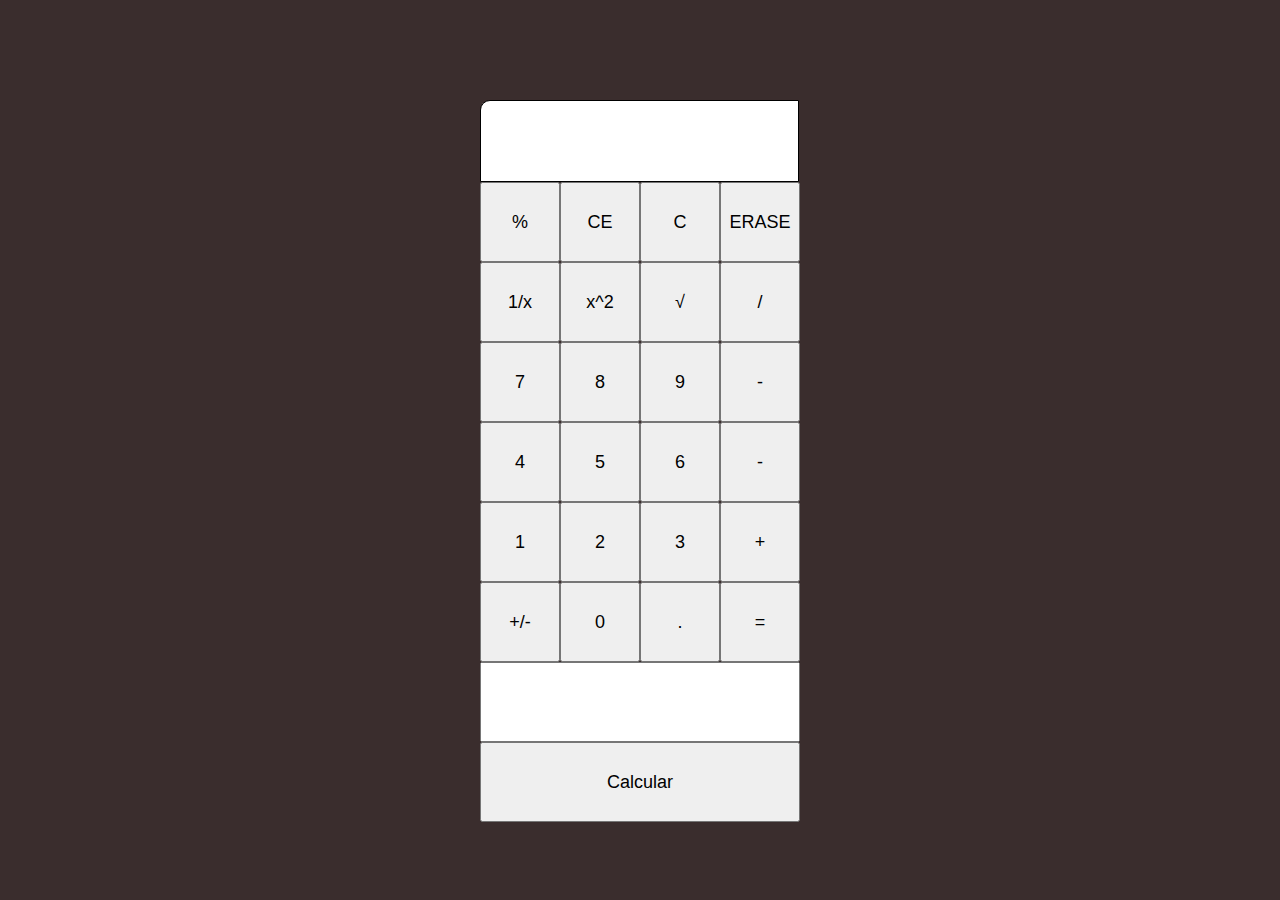
<file: calculator/index.html>
<!DOCTYPE html>
<html lang="en">
<head>
    <meta charset="UTF-8">
    <meta http-equiv="X-UA-Compatible" content="IE=edge">
    <meta name="viewport" content="width=device-width, initial-scale=1.0">
    <link rel="stylesheet" href="style.css">
    <title>Calculator</title>
</head>
<body>

    <div id="canvas"></div>

    <script src="app.js"></script>
</body>
</html>
</file>
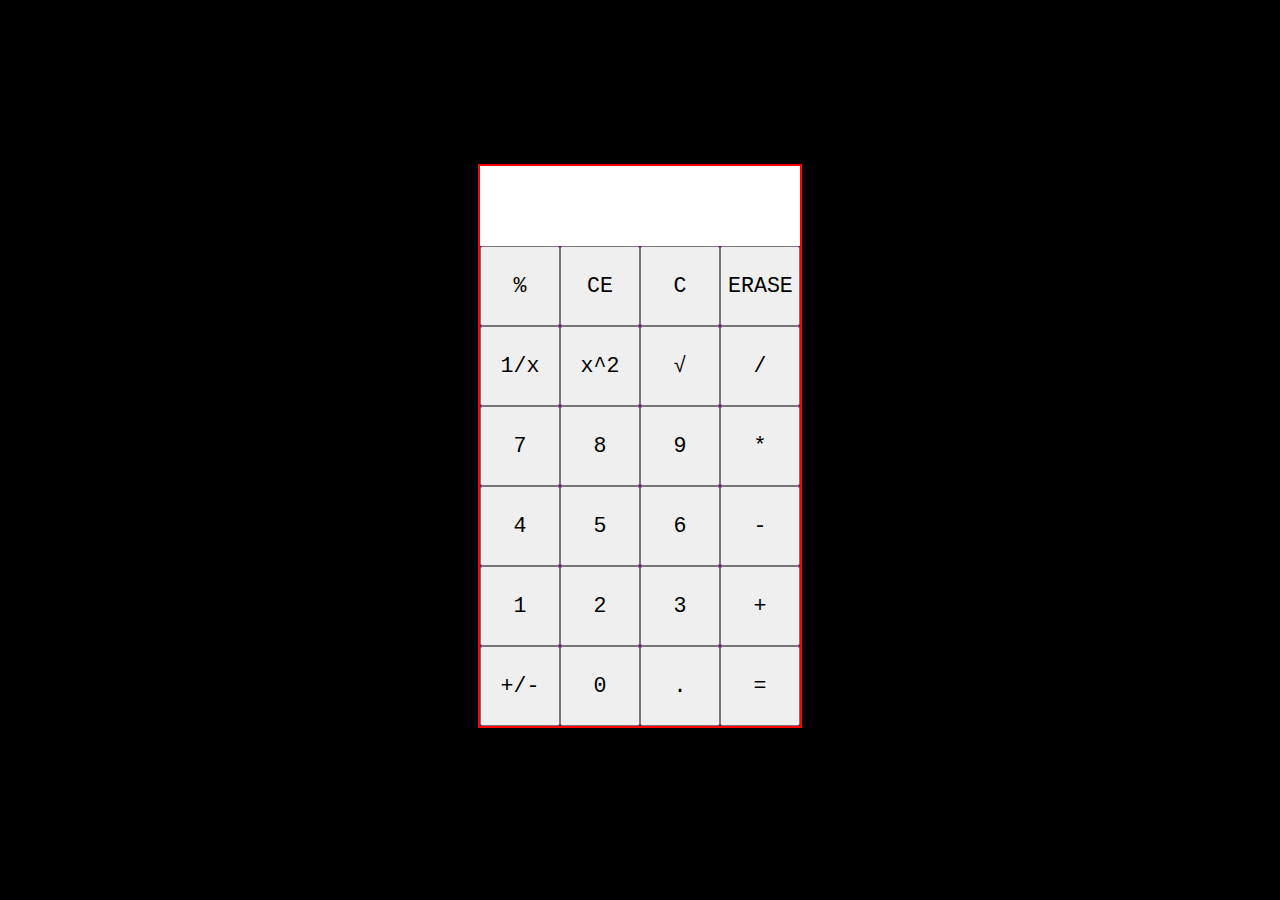
<file: object-calculator/index.html>
<!DOCTYPE html>
<html lang="en">
<head>
    <meta charset="UTF-8">
    <meta http-equiv="X-UA-Compatible" content="IE=edge">
    <meta name="viewport" content="width=device-width, initial-scale=1.0">
    <link rel="stylesheet" href="style.css">
    <title>Calculator</title>
</head>
<body>
    
    <div id="canvas"></div>

    <script src="app.js"></script>
</body>
</html>
</file>
<file: calculator/style.css>
button{
    font-size:large;
    font-family: Arial, Helvetica, sans-serif;
}



body{
    background-color: rgb(58, 45, 45);
}
</file>
<file: object-calculator/style.css>
body{
    background-color: black;
    font-family: 'Courier New', Courier, monospace;
    font-size: large;
}

button, input{
    font-family: 'Courier New', Courier, monospace;
    font-size: larger;
}
</file>
